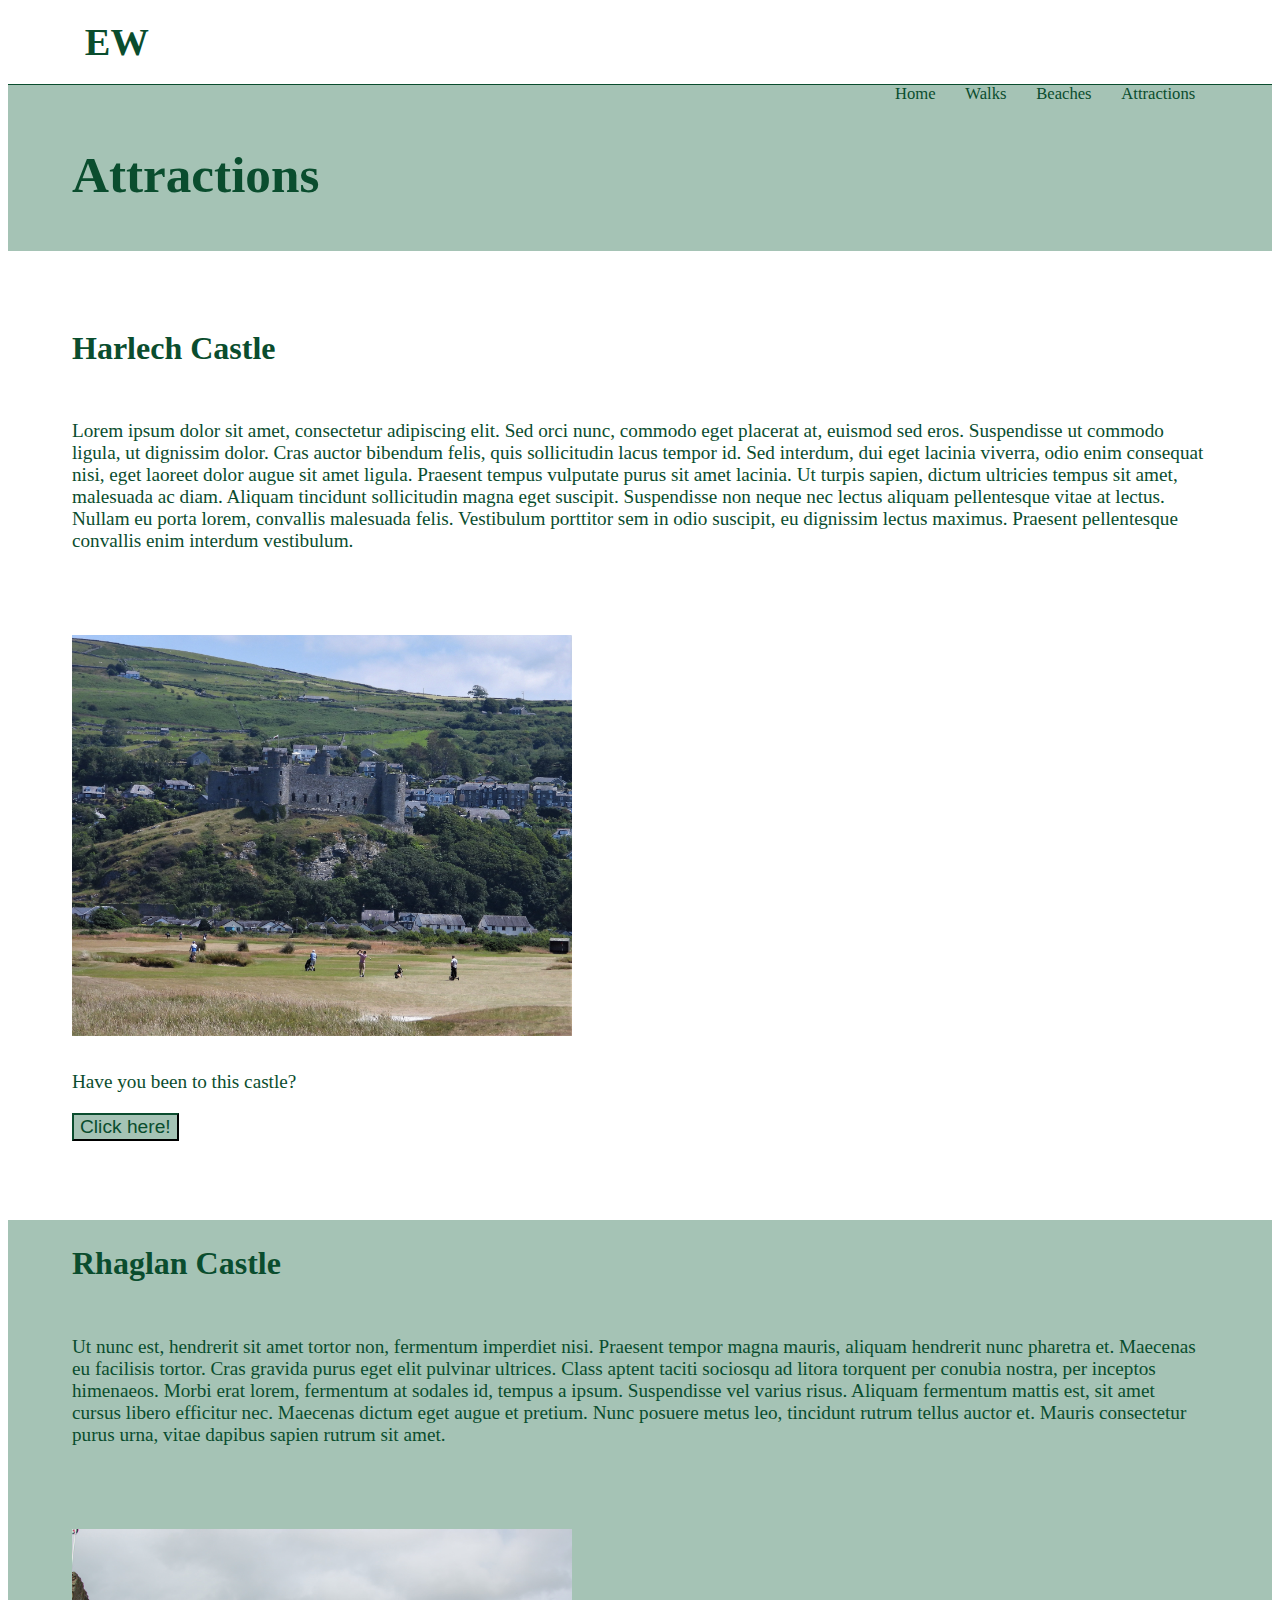
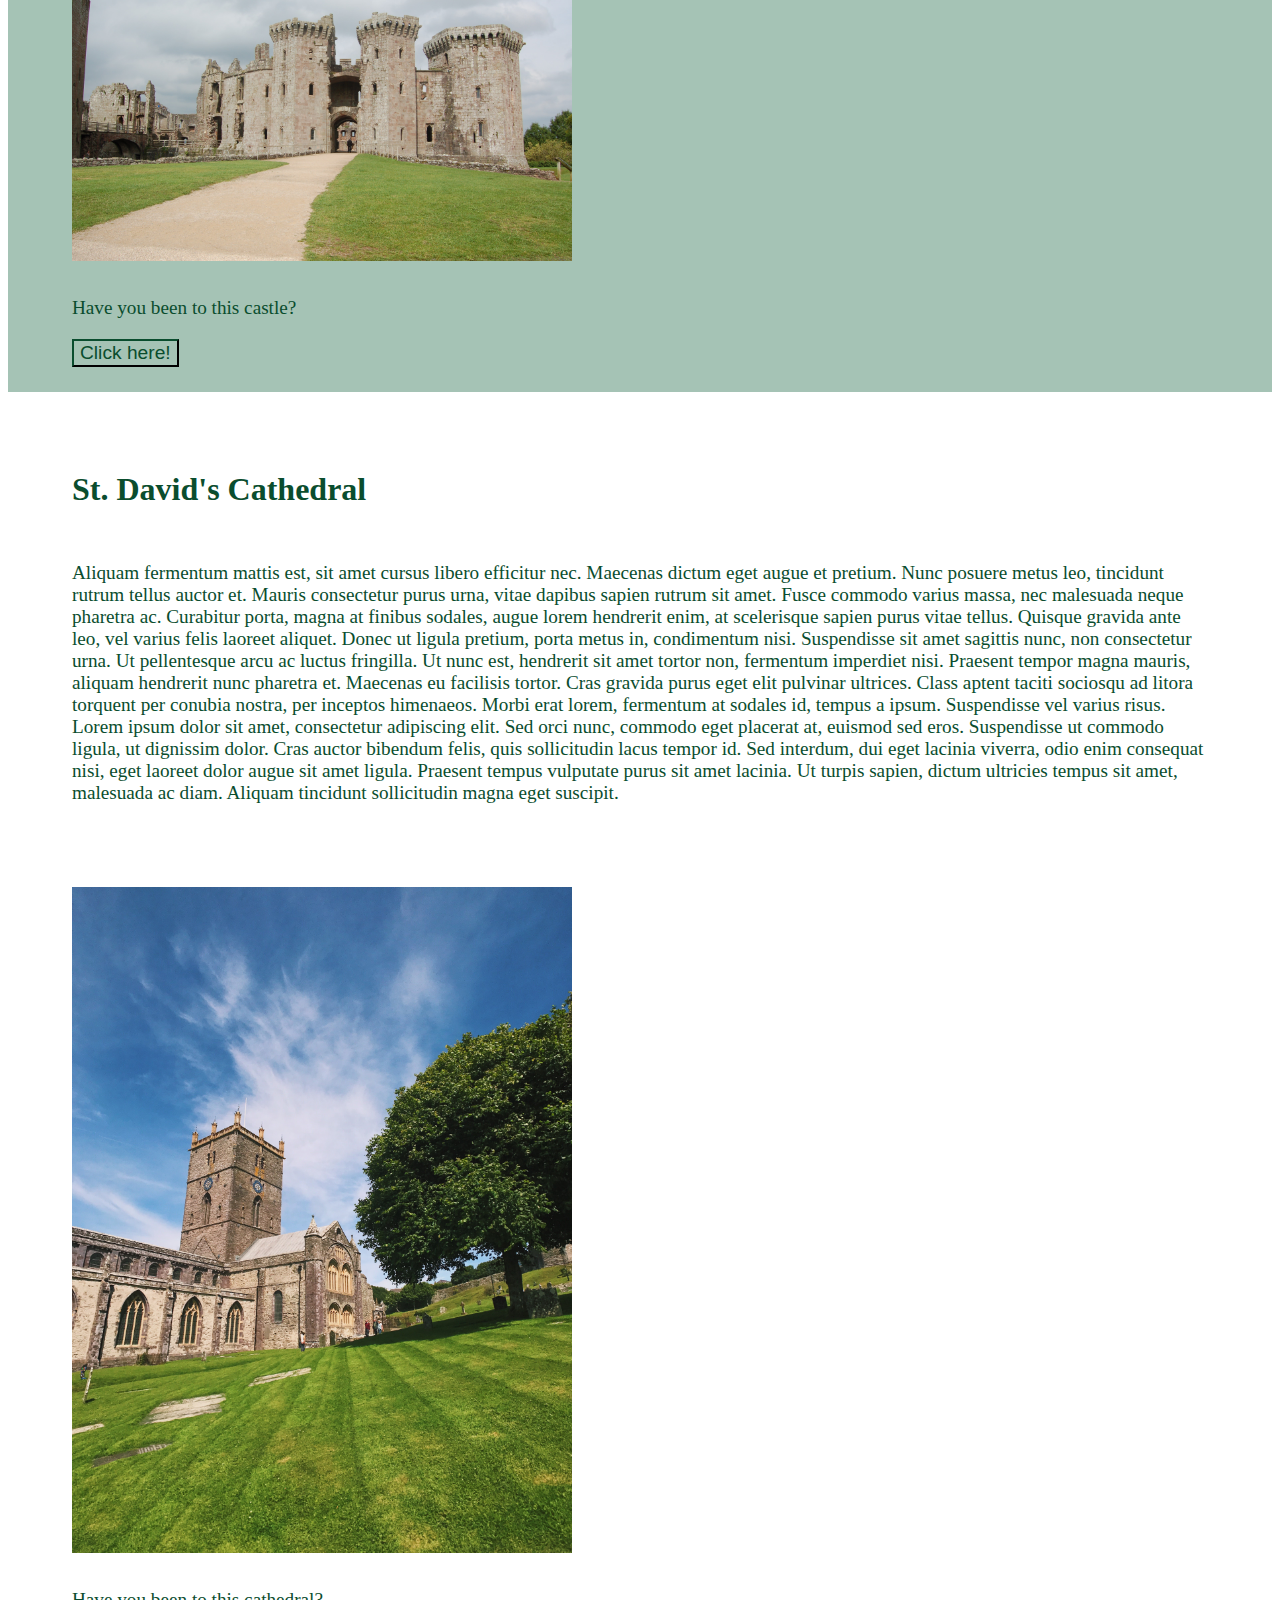
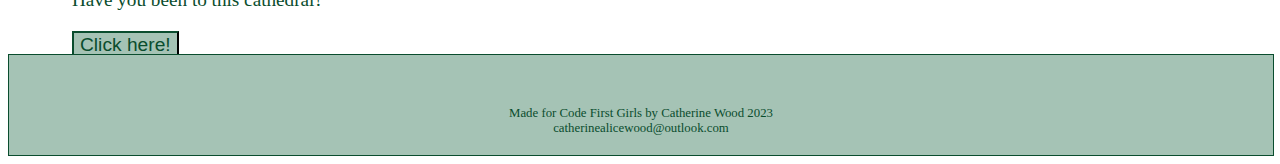
<file: attractions.html>
<!DOCTYPE html>
<html lang="en">

<head>
    <meta charset="UTF-8">
    <meta http-equiv="X-UA-Compatible" content="IE=edge">
    <meta name="viewport" content="width=device-width, initial-scale=1.0">
    <title>Explore Wales - Attractions</title>
    <link href="https://cdn.jsdelivr.net/npm/bootstrap@5.3.0/dist/css/bootstrap.min.css" rel="stylesheet"
        integrity="sha384-9ndCyUaIbzAi2FUVXJi0CjmCapSmO7SnpJef0486qhLnuZ2cdeRhO02iuK6FUUVM" crossorigin="anonymous">
    <link rel="stylesheet" href="styles.css">
</head>

<body class="page-container">
    <script type="text/javascript" src="scripts.js"></script>
    <nav class="navbar container sticky-top">
        <h2> <a class=logo href="index.html">EW</a></h2>
        <div class="navright">
            <a href="index.html">Home</a>
            <a href="walks.html">Walks</a>
            <a href="beaches.html">Beaches</a>
            <a href="attractions.html">Attractions</a>
        </div>
    </nav>
    <div class="pages-header">
        <div class="container">
            <h1 class="pages-h1">Attractions</h1>
        </div>
    </div>
    <div class="container">
        <div class="pages-content">
            <div class="row">
                <div class="col-7">
                    <h5 id="harlechcastle">Harlech Castle</h5>
                    <p>Lorem ipsum dolor sit amet, consectetur adipiscing elit. Sed orci nunc, commodo eget placerat at,
                        euismod sed eros. Suspendisse ut commodo ligula, ut dignissim dolor. Cras auctor bibendum felis,
                        quis sollicitudin lacus tempor id. Sed interdum, dui eget lacinia viverra, odio enim consequat
                        nisi, eget laoreet dolor augue sit amet ligula. Praesent tempus vulputate purus sit amet
                        lacinia. Ut turpis sapien, dictum ultricies tempus sit amet, malesuada ac diam. Aliquam
                        tincidunt sollicitudin
                        magna eget suscipit. Suspendisse non neque nec lectus aliquam pellentesque vitae at lectus.
                        Nullam eu porta
                        lorem, convallis malesuada felis. Vestibulum porttitor sem in odio suscipit, eu dignissim lectus
                        maximus. Praesent pellentesque convallis enim interdum vestibulum.</p>
                </div>
                <div class="col-5">
                    <img src="Harlech Castle.jpg">
                </div>
            </div>
            <div class="click-here">
                <p>Have you been to this castle?</p>
                <button onClick="harlechcastlePrompt()" class="btn">Click here!</button>
            </div>
        </div>
    </div>
    <div class="green-content">
        <div class="container">
            <div class="pages-content">
                <div class="row">
                    <div class="col-7">
                        <h5 id="rhaglancastle">Rhaglan Castle</h5>
                        <p>Ut nunc est, hendrerit sit amet tortor non, fermentum imperdiet nisi. Praesent tempor magna
                            mauris, aliquam hendrerit nunc pharetra et. Maecenas eu facilisis tortor. Cras gravida purus
                            eget elit pulvinar ultrices. Class aptent taciti sociosqu ad litora torquent per conubia
                            nostra, per inceptos himenaeos. Morbi erat lorem, fermentum at sodales id, tempus a ipsum.
                            Suspendisse vel varius risus. Aliquam fermentum mattis est, sit amet cursus libero efficitur nec. Maecenas dictum eget augue et
                            pretium. Nunc posuere metus leo, tincidunt rutrum tellus auctor et. Mauris consectetur purus
                            urna, vitae dapibus sapien rutrum sit amet. </p>
                    </div>
                    <div class="col-5">
                        <img src="Rhaglan.jpg">
                    </div>
                </div>
                <div class="click-here">
                    <p>Have you been to this castle?</p>
                    <button onClick="rhaglancastlePrompt()" class="btn">Click here!</button>
                </div>
            </div>
        </div>
    </div>
    <div class="container">
        <div class="pages-content">
            <div class="row">
                <div class="col-7">
                    <h5 id="stdavidscathedral">St. David's Cathedral</h5>
                    <p>Aliquam fermentum mattis est, sit amet cursus libero efficitur nec. Maecenas dictum eget augue et
                        pretium. Nunc posuere metus leo, tincidunt rutrum tellus auctor et. Mauris consectetur purus
                        urna, vitae dapibus sapien rutrum sit amet. Fusce commodo varius massa, nec malesuada neque
                        pharetra ac. Curabitur porta, magna at finibus sodales, augue lorem hendrerit enim, at
                        scelerisque sapien purus vitae tellus. Quisque gravida ante leo, vel varius felis laoreet
                        aliquet. Donec ut ligula pretium, porta metus in, condimentum nisi. Suspendisse sit amet
                        sagittis nunc, non consectetur urna. Ut pellentesque arcu ac luctus fringilla. Ut nunc est, hendrerit sit amet tortor non, fermentum imperdiet nisi. Praesent tempor magna
                        mauris, aliquam hendrerit nunc pharetra et. Maecenas eu facilisis tortor. Cras gravida purus
                        eget elit pulvinar ultrices. Class aptent taciti sociosqu ad litora torquent per conubia
                        nostra, per inceptos himenaeos. Morbi erat lorem, fermentum at sodales id, tempus a ipsum.
                        Suspendisse vel varius risus. Lorem ipsum dolor sit amet, consectetur adipiscing elit. Sed orci nunc, commodo eget placerat at,
                        euismod sed eros. Suspendisse ut commodo ligula, ut dignissim dolor. Cras auctor bibendum felis,
                        quis sollicitudin lacus tempor id. Sed interdum, dui eget lacinia viverra, odio enim consequat
                        nisi, eget laoreet dolor augue sit amet ligula. Praesent tempus vulputate purus sit amet
                        lacinia. Ut turpis sapien, dictum ultricies tempus sit amet, malesuada ac diam. Aliquam
                        tincidunt sollicitudin
                        magna eget suscipit.
                    </p>
                </div>
                <div class="col-5">
                    <img src="St. David's Cathedral.jpg">
                </div>
            </div>
            <div class="click-here">
                <p>Have you been to this cathedral?</p>
                <button onClick="stdavidscathedralPrompt()" class="btn">Click here!</button>
            </div>
        </div>
    </div>
    <br><br><br><br>
    <div class="footer">
        <p class="text-center">Made for Code First Girls by Catherine Wood 2023<br>catherinealicewood@outlook.com</p>
    </div>
    <script src="https://cdn.jsdelivr.net/npm/bootstrap@5.3.0/dist/js/bootstrap.bundle.min.js"
        integrity="sha384-geWF76RCwLtnZ8qwWowPQNguL3RmwHVBC9FhGdlKrxdiJJigb/j/68SIy3Te4Bkz"
        crossorigin="anonymous"></script>
</body>

</html>
</file>
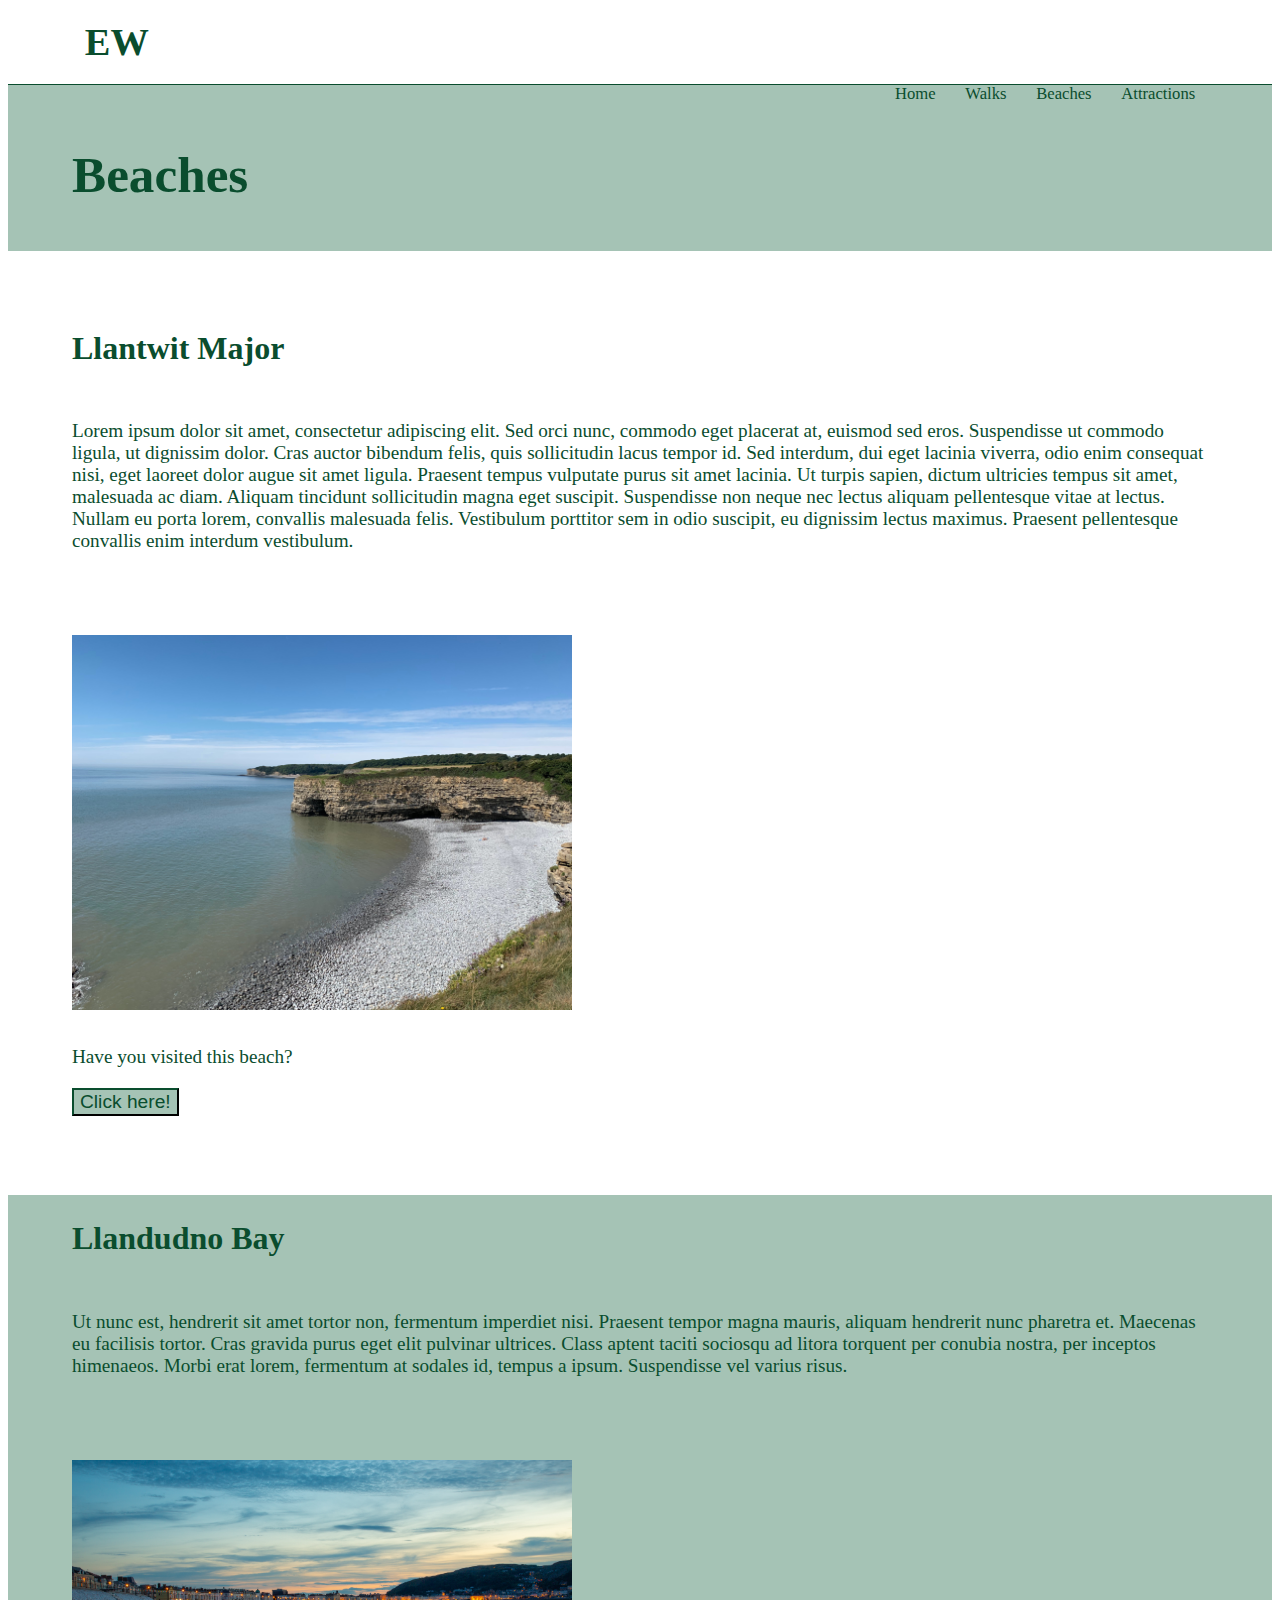
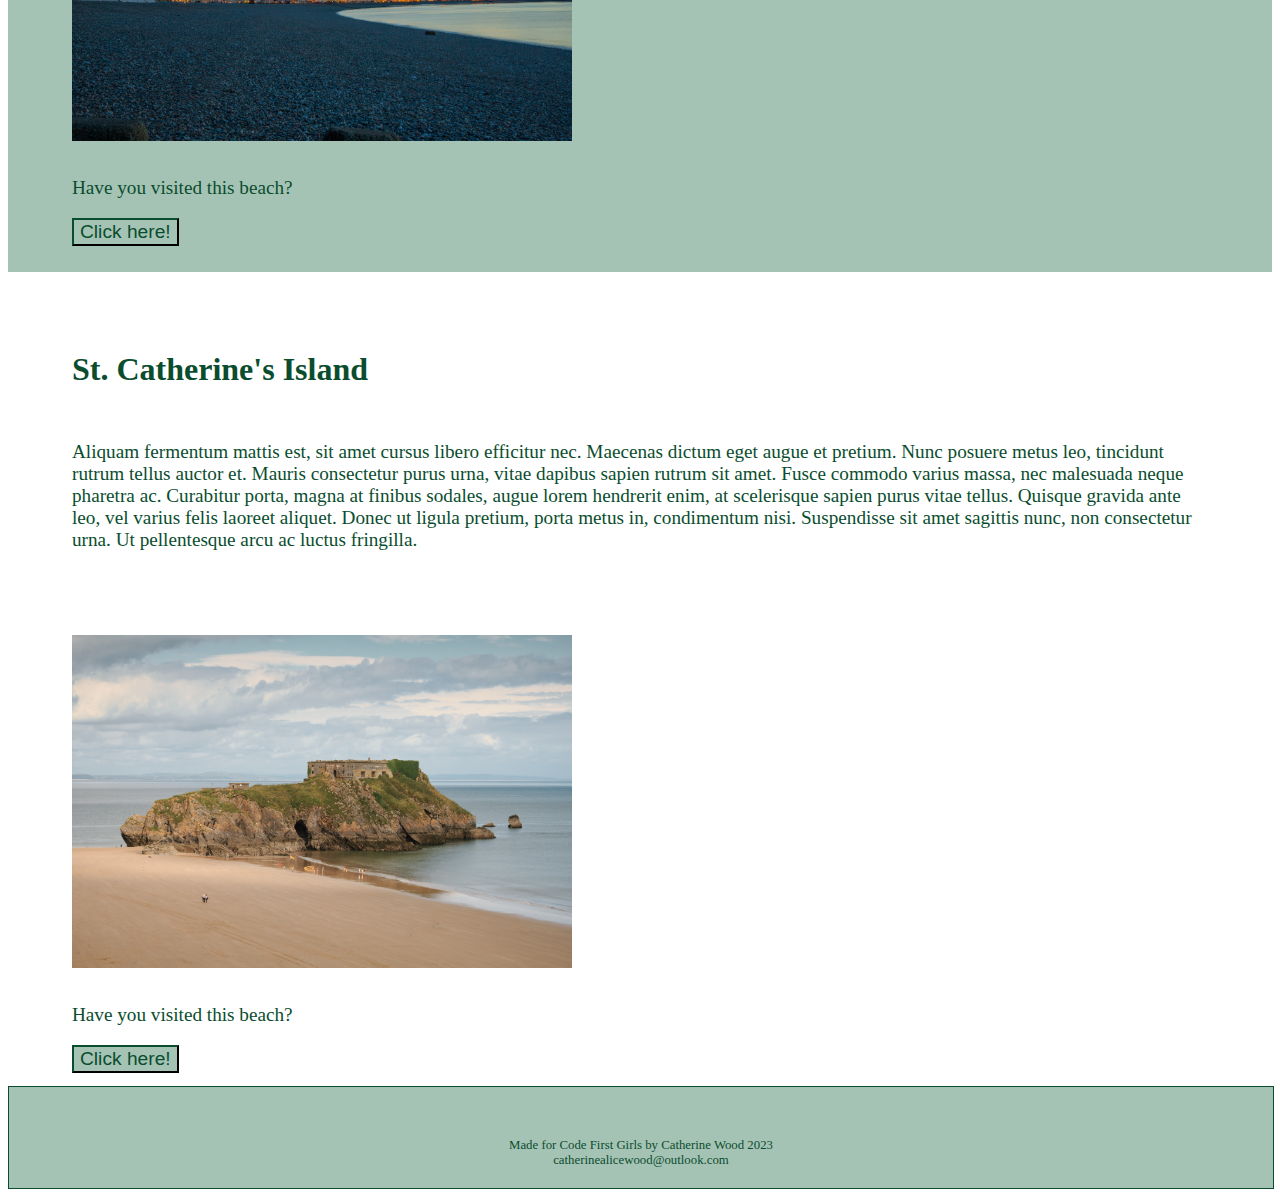
<file: beaches.html>
<!DOCTYPE html>
<html lang="en">

<head>
    <meta charset="UTF-8">
    <meta http-equiv="X-UA-Compatible" content="IE=edge">
    <meta name="viewport" content="width=device-width, initial-scale=1.0">
    <title>Explore Wales - Beaches</title>
    <link href="https://cdn.jsdelivr.net/npm/bootstrap@5.3.0/dist/css/bootstrap.min.css" rel="stylesheet"
        integrity="sha384-9ndCyUaIbzAi2FUVXJi0CjmCapSmO7SnpJef0486qhLnuZ2cdeRhO02iuK6FUUVM" crossorigin="anonymous">
    <link rel="stylesheet" href="styles.css">
</head>

<body class="page-container">
    <script type="text/javascript" src="scripts.js"></script>
    <nav class="navbar container sticky-top">
        <h2> <a class=logo href="index.html">EW</a></h2>
        <div class="navright">
            <a href="index.html">Home</a>
            <a href="walks.html">Walks</a>
            <a href="beaches.html">Beaches</a>
            <a href="attractions.html">Attractions</a>
        </div>
    </nav>
    <div class="pages-header">
        <div class="container">
            <h1 class="pages-h1">Beaches</h1>
        </div>
    </div>
    <div class="container">
        <div class="pages-content">
            <div class="row">
                <div class="col-7">
                    <h5 id="llantwit">Llantwit Major</h5>
                    <p>Lorem ipsum dolor sit amet, consectetur adipiscing elit. Sed orci nunc, commodo eget placerat at,
                        euismod sed eros. Suspendisse ut commodo ligula, ut dignissim dolor. Cras auctor bibendum felis,
                        quis sollicitudin lacus tempor id. Sed interdum, dui eget lacinia viverra, odio enim consequat
                        nisi, eget laoreet dolor augue sit amet ligula. Praesent tempus vulputate purus sit amet
                        lacinia. Ut turpis sapien, dictum ultricies tempus sit amet, malesuada ac diam. Aliquam
                        tincidunt sollicitudin
                        magna eget suscipit. Suspendisse non neque nec lectus aliquam pellentesque vitae at lectus.
                        Nullam eu porta
                        lorem, convallis malesuada felis. Vestibulum porttitor sem in odio suscipit, eu dignissim lectus
                        maximus. Praesent pellentesque convallis enim interdum vestibulum.</p>
                </div>
                <div class="col-5">
                    <img src="Llantwit Major.jpg">
                </div>
            </div>
            <div class="click-here">
                <p>Have you visited this beach?</p>
                <button onClick="llantwitPrompt()" class="btn">Click here!</button>
            </div>
        </div>
    </div>
    <div class="green-content">
        <div class="container">
            <div class="pages-content">
                <div class="row">
                    <div class="col-7">
                        <h5 id="llandudno">Llandudno Bay</h5>
                        <p>Ut nunc est, hendrerit sit amet tortor non, fermentum imperdiet nisi. Praesent tempor magna
                            mauris, aliquam hendrerit nunc pharetra et. Maecenas eu facilisis tortor. Cras gravida purus
                            eget elit pulvinar ultrices. Class aptent taciti sociosqu ad litora torquent per conubia
                            nostra, per inceptos himenaeos. Morbi erat lorem, fermentum at sodales id, tempus a ipsum.
                            Suspendisse vel varius risus.</p>
                    </div>
                    <div class="col-5">
                        <img src="Llandudno.jpg">
                    </div>
                </div>
                <div class="click-here">
                    <p>Have you visited this beach?</p>
                    <button onClick="llandudnoPrompt()" class="btn">Click here!</button>
                </div>
            </div>
        </div>
    </div>
    <div class="container">
        <div class="pages-content">
            <div class="row">
                <div class="col-7">
                    <h5 id="stcatherinesisland">St. Catherine's Island</h5>
                    <p>Aliquam fermentum mattis est, sit amet cursus libero efficitur nec. Maecenas dictum eget augue et
                        pretium. Nunc posuere metus leo, tincidunt rutrum tellus auctor et. Mauris consectetur purus
                        urna, vitae dapibus sapien rutrum sit amet. Fusce commodo varius massa, nec malesuada neque
                        pharetra ac. Curabitur porta, magna at finibus sodales, augue lorem hendrerit enim, at
                        scelerisque sapien purus vitae tellus. Quisque gravida ante leo, vel varius felis laoreet
                        aliquet. Donec ut ligula pretium, porta metus in, condimentum nisi. Suspendisse sit amet
                        sagittis nunc, non consectetur urna. Ut pellentesque arcu ac luctus fringilla.
                    </p>
                </div>
                <div class="col-5">
                    <img src="St. Catherine's Island.jpg">
                </div>
            </div>
            <div class="click-here">
                <p>Have you visited this beach?</p>
                <button onClick="stcatherinesislandPrompt()" class="btn">Click here!</button>
            </div>
        </div>
    </div>
    <br><br><br><br><br>
    <div class="footer">
        <p class="text-center">Made for Code First Girls by Catherine Wood 2023<br>catherinealicewood@outlook.com</p>
    </div>
    <script src="https://cdn.jsdelivr.net/npm/bootstrap@5.3.0/dist/js/bootstrap.bundle.min.js"
        integrity="sha384-geWF76RCwLtnZ8qwWowPQNguL3RmwHVBC9FhGdlKrxdiJJigb/j/68SIy3Te4Bkz"
        crossorigin="anonymous"></script>
</body>

</html>
</file>
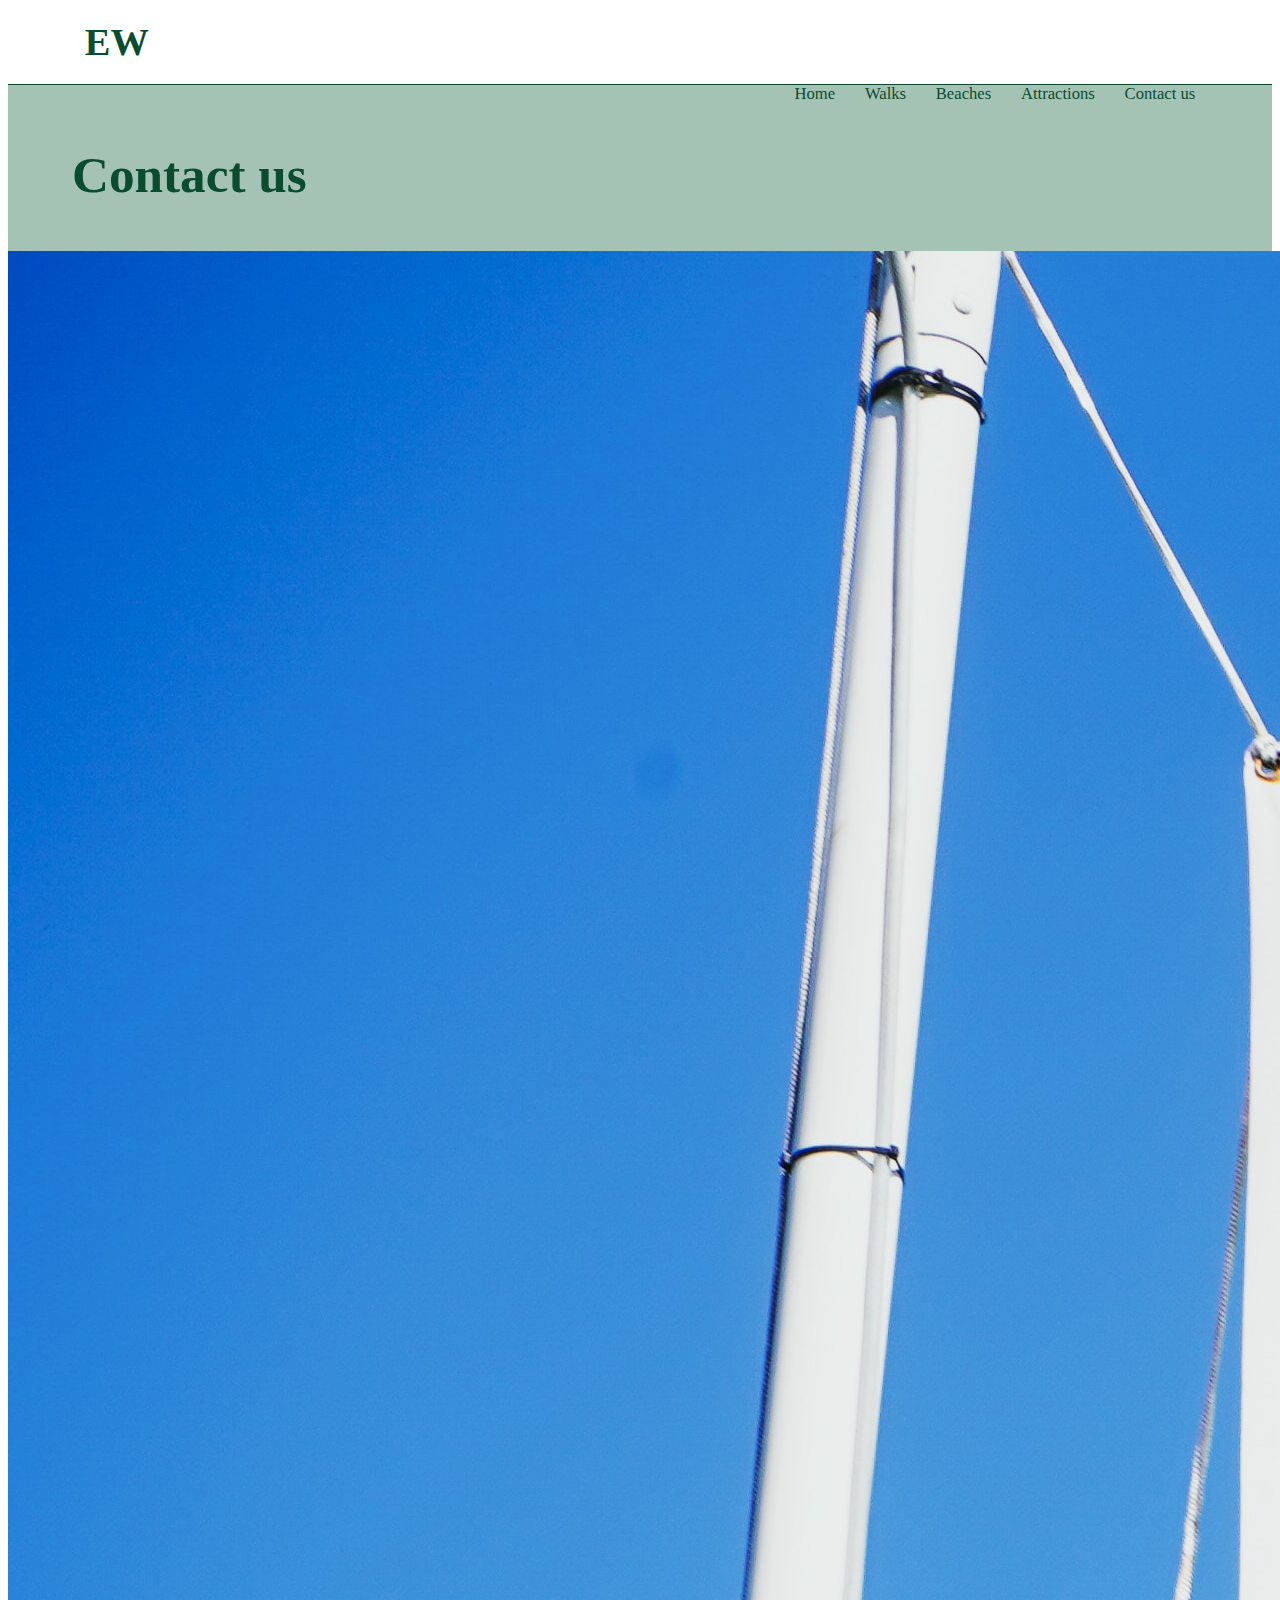
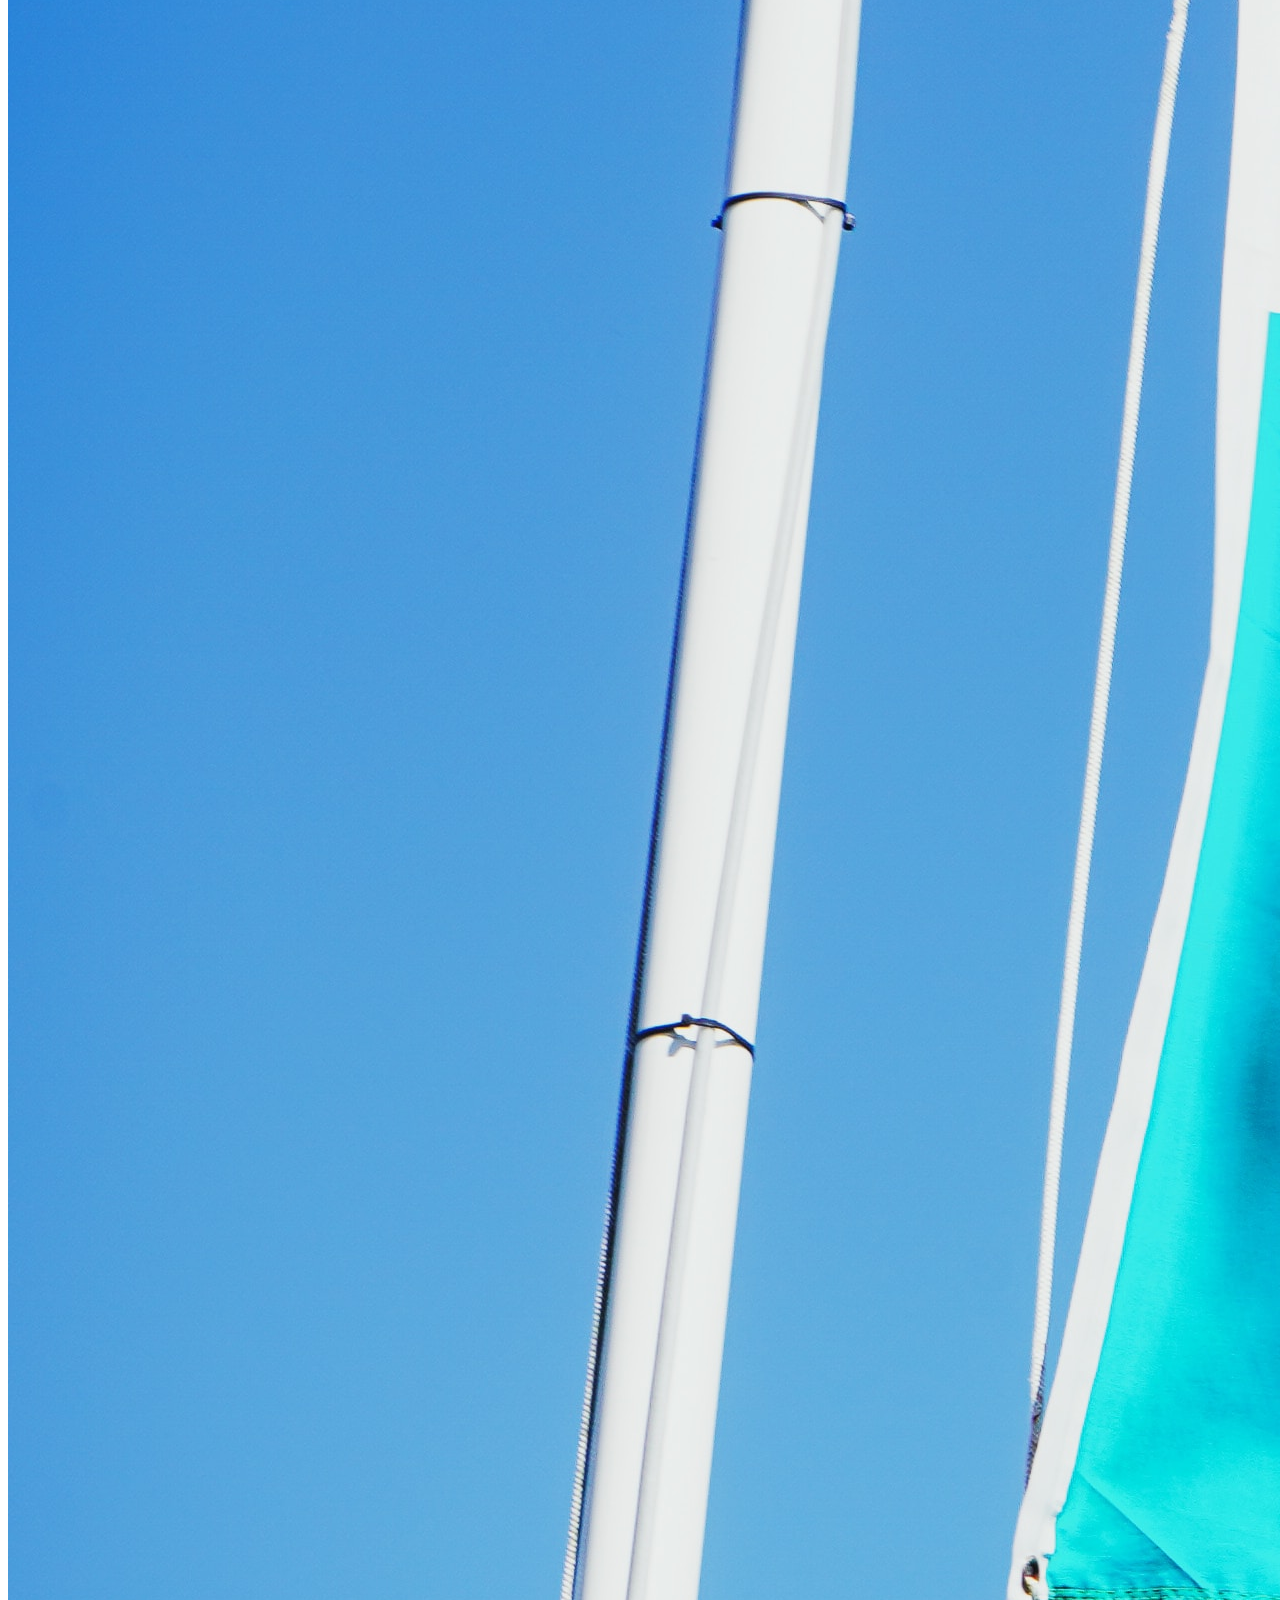
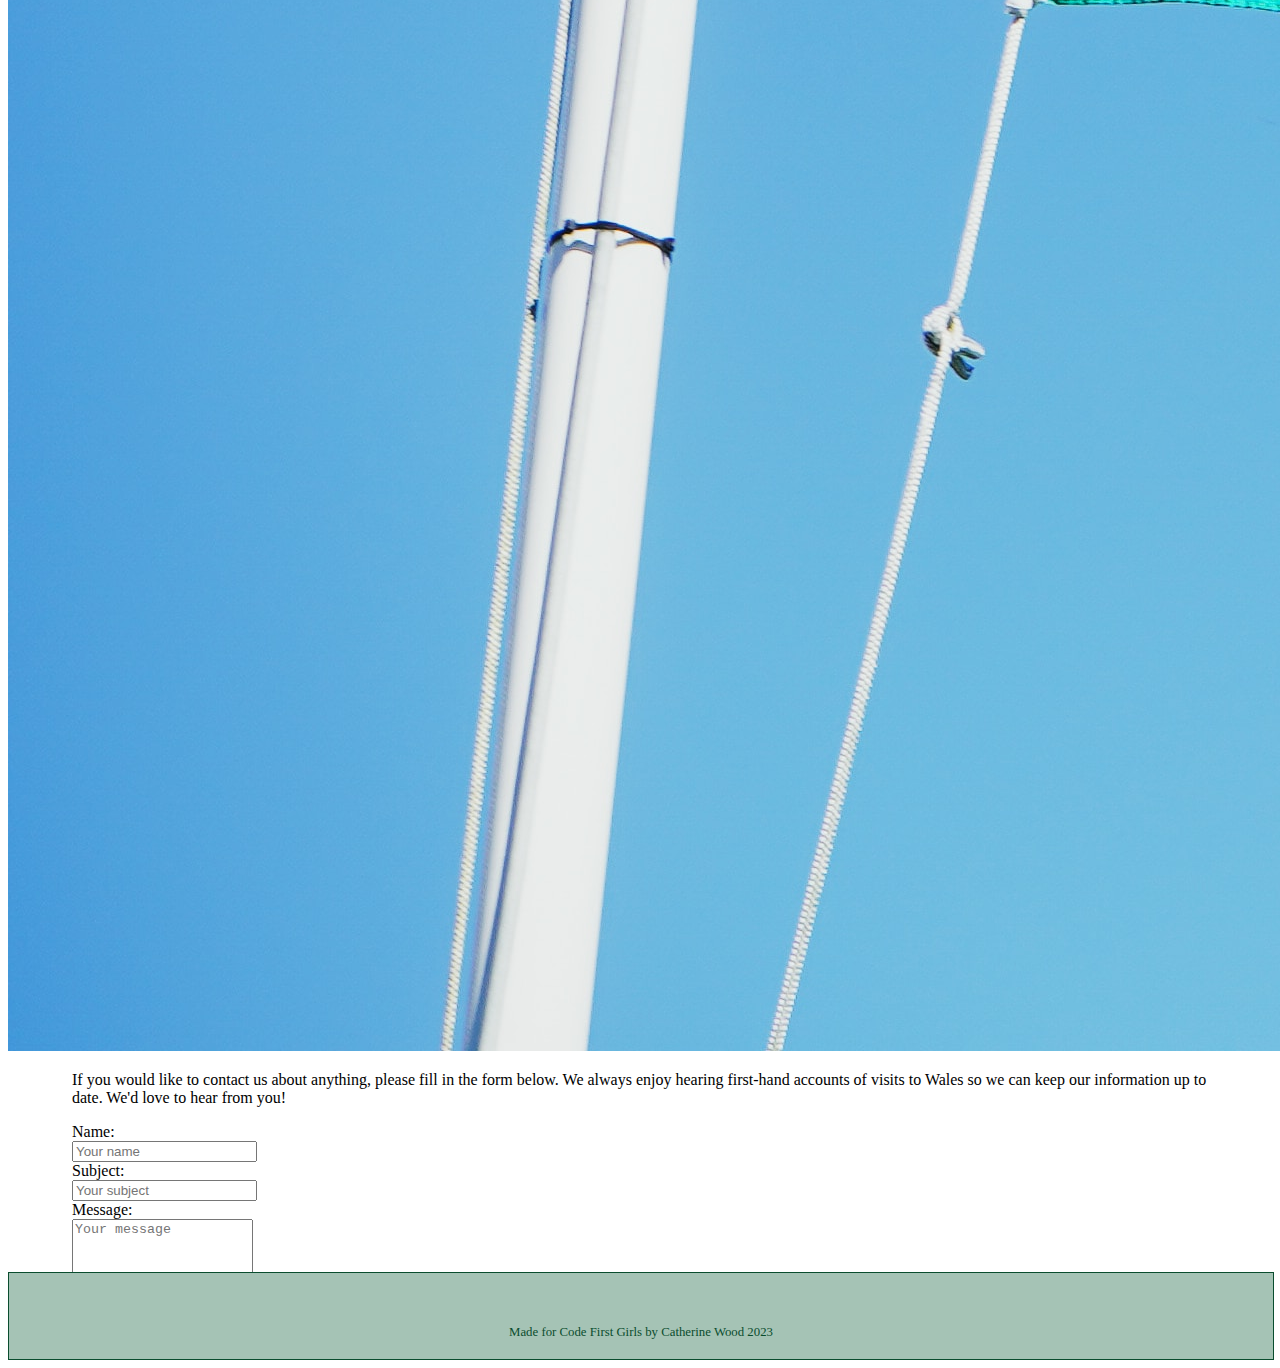
<file: contactus.html>
<!DOCTYPE html>
<html lang="en">

<head>
  <meta charset="UTF-8">
  <meta http-equiv="X-UA-Compatible" content="IE=edge">
  <meta name="viewport" content="width=device-width, initial-scale=1.0">
  <title>Explore Wales - Contact us</title>
  <link href="https://cdn.jsdelivr.net/npm/bootstrap@5.3.0/dist/css/bootstrap.min.css" rel="stylesheet"
    integrity="sha384-9ndCyUaIbzAi2FUVXJi0CjmCapSmO7SnpJef0486qhLnuZ2cdeRhO02iuK6FUUVM" crossorigin="anonymous">
  <link rel="stylesheet" href="styles.css">
</head>

<body class="page-container">
  <script type="text/javascript" src="scripts.js"></script>
  <nav class="navbar container sticky-top">
    <h2> <a class=logo href="index.html">EW</a></h2>
    <div class="navright">
      <a href="index.html">Home</a>
      <a href="walks.html">Walks</a>
      <a href="beaches.html">Beaches</a>
      <a href="attractions.html">Attractions</a>
      <a href="contactus.html">Contact us</a>
    </div>
  </nav>
  <div class="pages-header">
    <div class="container">
      <h1 class="pages-h1">Contact us</h1>
    </div>
  </div>
  <div class="contactus">
    <img src="Welsh dragon.jpg" alt="Welsh dragon">
  </div>
  <div class="container contactus">
    <p>If you would like to contact us about anything, please fill in the form below. We always enjoy hearing first-hand
      accounts of visits to Wales so we can keep our information up to date. We'd love to hear from you!</p>
  </div>
  <div class="container">
    <form enctype="text/plain" action="mailto:catherinealicewood@outlook.com" method="post">
      Name: <br>
      <input type="text" name="Name" placeholder="Your name" required><br>
      Subject: <br>
      <input type="text" name="Subject" placeholder="Your subject" required><br>
      Message: <br>
      <textarea type="text" name="Message" rows="5" placeholder="Your message" required></textarea>
      <button class="btn">Send</button>
    </form>
  </div>
  <br><br><br>
  <div class="footer">
    <p class="text-center">Made for Code First Girls by Catherine Wood 2023</p>
  </div>
  <script src="https://cdn.jsdelivr.net/npm/bootstrap@5.3.0/dist/js/bootstrap.bundle.min.js"
    integrity="sha384-geWF76RCwLtnZ8qwWowPQNguL3RmwHVBC9FhGdlKrxdiJJigb/j/68SIy3Te4Bkz"
    crossorigin="anonymous"></script>
</body>

</html>
</file>
<file: styles.css>
.page-container {
    position: relative;
    min-height: 100vh;
}

.container {
    max-width: 100%;
    padding-left: 5vw;
    padding-right: 5vw;
}

.logo {
    text-decoration: none;
    font-size: 3vw;
    color: rgb(10, 77, 46);
    padding: 1vw;
}

.navbar {
    background-color: white;
    border-bottom:rgb(10, 77, 46) 1px solid;
}

.navright {
    float: right;
    font-size: 1.3vw;
}

.navright a {
    padding: 1vw;
}

.navbar a {
    text-decoration: none;
    color: rgb(10, 77, 46);
}

.navbar a:hover {
    background-color: rgb(10, 77, 46);
    color: white;
}

.navbar a:active {
    background-color: rgb(10, 77, 46);
    color: white;
}

.hero {
    background-image: url('Wales hero.jpg');
    background-size: 100%;
    padding-bottom: 50vw;
    color: rgb(10, 77, 46);
}

.hero-h1 {
    font-size: 6vw;
}

.hero-h5 {
    font-size: 1.3vw;
}

.home-h2 {
    font-size: 5vw;
}

.walks {
    margin-top: 50px;
    margin-bottom: 50px;
    color: rgb(10, 77, 46);
}

.walks img {
    width: 800px;
    max-width: 100%;
}

.pages-h1 {
    font-size: 4vw;
}

.walks h3 {
    margin-top: 1vw;
    font-size: 2vw;
}

.beaches {
    background-color: rgb(165, 195, 181);
    padding-top: 50px;
    padding-bottom: 50px;
    color: rgb(10, 77, 46);
}

.card {
    margin-top: 50px;
    color: rgb(10, 77, 46);
}

.card-title {
    font-size: 2vw;
}

.card-text {
    font-size: 1.5vw;
}

.card-image {
    width: fit-content;
    max-width: 100%;
    padding-bottom: 10px;
}

.card-body a.btn {
    background-color: rgb(165, 195, 181);
    border-color: rgb(10, 77, 46);
    color: rgb(10, 77, 46);
    font-size: 1.5vw;
}

.card-body a.btn:hover {
    background-color: rgb(10, 77, 46);
    color: white;
}

.card-body a.btn:active {
    background-color: rgb(10, 77, 46);
    color: white;
}

.attractions {
    padding-top: 50px;
    padding-bottom: 50px;
    color: rgb(10, 77, 46)
}

.attractions img {
    width: 700px;
    max-width: 100%;
}

.attractions h3 {
    margin-top: 1vw;
    font-size: 2vw;
}

.footer {
    background-color:rgb(165, 195, 181);
    color: rgb(10, 77, 46);
    text-align: center;
    font-size: 1vw;
    padding-top: 3vw;
    padding-bottom: 0.5vw;
    bottom: 0;
    position: absolute;
    width: 100%;
    border:rgb(10, 77, 46) 1px solid;
   
}

h1 {
    color: rgb(10, 77, 46);
    font-size: 6vw;
}

.pages-header {
    background-color: rgb(165, 195, 181);
    padding-top: 2vw;
    padding-bottom: 1vw;
}

.pages-content h5 {
    font-size: 2.5vw;
    color: rgb(10, 77, 46);
    padding-top: 2vw;
}

.pages-content p {
    font-size: 1.5vw;
    color: rgb(10, 77, 46);
}

.pages-content img {
    width: 500px;
    padding-top: 5vw;
    padding-bottom: 1vw;
    max-width: 100%
}

.green-content {
    background-color: rgb(165, 195, 181);
}

.click-here .btn {
    background-color: rgb(165, 195, 181);
    border-color: rgb(10, 77, 46);
    color: rgb(10, 77, 46);
    font-size: 1.5vw;
}

.click-here .btn:hover {
    background-color: rgb(10, 77, 46);
    color: white;
}

.click-here .btn:active {
    background-color: rgb(10, 77, 46);
    color: white;
}

.click-here {
    padding-bottom: 2vw;
}
</file>
